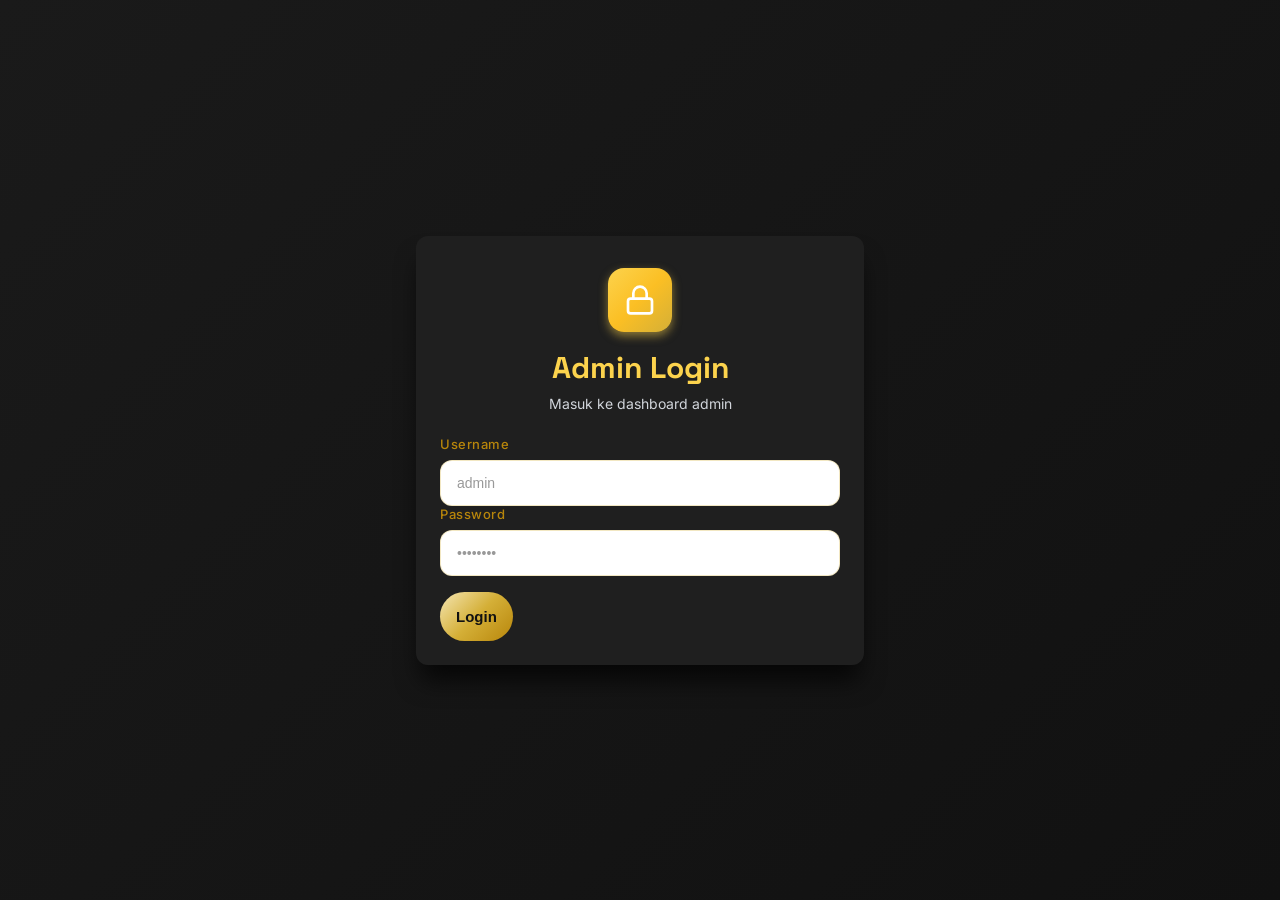
<file: admin-login.html>
<!DOCTYPE html>
<html lang="id">
<head>
    <meta charset="UTF-8">
    <meta name="viewport" content="width=device-width, initial-scale=1.0">
    <title>Admin Login - Undangan Digital</title>
    <link rel="stylesheet" href="style.css">
    <link href="https://fonts.googleapis.com/css2?family=Space+Grotesk:wght@400;500;600;700&family=Inter:wght@300;400;500;600&display=swap" rel="stylesheet">
</head>
<body>
    <div class="login-container">
        <div class="login-card" data-testid="login-card">
            <div class="login-header">
                <div class="login-icon">
                    <svg width="32" height="32" viewBox="0 0 24 24" fill="none" stroke="white" stroke-width="2">
                        <rect x="3" y="11" width="18" height="11" rx="2" ry="2"></rect>
                        <path d="M7 11V7a5 5 0 0 1 10 0v4"></path>
                    </svg>
                </div>
                <h1 data-testid="login-title">Admin Login</h1>
                <p>Masuk ke dashboard admin</p>
            </div>
            <form id="loginForm" class="login-body">
                <div class="form-group">
                    <label>Username</label>
                    <input type="text" id="username" placeholder="admin" required class="form-input" data-testid="login-username-input">
                </div>
                <div class="form-group">
                    <label>Password</label>
                    <input type="password" id="password" placeholder="••••••••" required class="form-input" data-testid="login-password-input">
                </div>
                <button type="submit" class="submit-btn" data-testid="login-submit-btn">Login</button>
            </form>
        </div>
    </div>

    <!-- Toast Notification -->
    <div id="toast" class="toast"></div>

    <script src="admin.js"></script>
    <script>
        document.getElementById('loginForm').addEventListener('submit', function(e) {
            e.preventDefault();

            const username = document.getElementById('username').value;
            const password = document.getElementById('password').value;

            if (username === "blundangan" && password === "10juni2024") {
                localStorage.setItem('isAdminLoggedIn', 'true');
                window.location.href = 'admin-dashboard.html';
            } else {
                alert("Username atau password salah!");
            }
        });
    </script>
</body>
</html>
</file>
<file: style.css>
* {
    margin: 0;
    padding: 0;
    box-sizing: border-box;
}

body {
    font-family: 'Inter', sans-serif;
    background:
        radial-gradient(circle at 20% 20%, rgba(212,175,55,0.08), transparent 40%),
        radial-gradient(circle at 80% 80%, rgba(212,175,55,0.06), transparent 40%),
        linear-gradient(135deg, #0b0b0b 0%, #111111 50%, #1a1a1a 100%);
    min-height: 100vh;
    color: #f5f5f5;
}

h1, h2, h3, h4, h5, h6 {
    font-family: 'Space Grotesk', sans-serif;
}

.container {
    max-width: 1280px;
    margin: 0 auto;
    padding: 0 1.5rem;
}

/* Hero Section */
.hero {
    background: 
        radial-gradient(circle at 20% 20%, rgba(212,175,55,0.15), transparent 40%),
        radial-gradient(circle at 80% 80%, rgba(184,134,11,0.12), transparent 40%),
        linear-gradient(135deg, #0f0f0f, #1a1a1a, #111111);

    padding: 6rem 1.5rem;
    text-align: center;
}

.hero-title {
    font-size: 3.75rem;
    font-weight: 700;
    background: linear-gradient(90deg, #d4af37, #f6e27a, #b8860b);
    -webkit-background-clip: text;
    -webkit-text-fill-color: transparent;
    margin-bottom: 1.5rem;
    letter-spacing: 1px;
}

.hero-subtitle {
    font-size: 1.125rem;
    color: #d1c7a3;
    max-width: 42rem;
    margin: 0 auto;
    line-height: 1.7;
}

.brand {
    font-family: 'Playfair Display', serif;
    font-size: 1.5rem;
    font-weight: 600;
    margin-bottom: 1rem;
    letter-spacing: 1px;

    /* Gold Gradient Text */
    background: linear-gradient(120deg, #b8860b, #d4af37, #f6e27a, #d4af37);
    -webkit-background-clip: text;
    -webkit-text-fill-color: transparent;

    /* Optional subtle glow */
    text-shadow: 0 0 8px rgba(212, 175, 55, 0.4);
}

@media (max-width: 768px) {
    .hero-title {
        font-size: 2.5rem;
    }
}

/* Filter Section */
.filter-section {
    background: #0f0f0f;
    border-bottom: 1px solid rgba(212,175,55,0.2);
    padding: 2rem 1.5rem;
}

.filter-wrapper {
    display: flex;
    align-items: center;
    gap: 1rem;
    flex-wrap: wrap;
}

.filter-label {
    display: flex;
    align-items: center;
    gap: 0.5rem;
    color: #d4af37;
    font-weight: 500;
}

.filter-btn {
    padding: 0.5rem 1.5rem;
    border: 1px solid rgba(212,175,55,0.4);
    background: transparent;
    border-radius: 9999px;
    cursor: pointer;
    font-size: 0.875rem;
    font-weight: 500;
    color: #e5d28a;
    transition: all 0.3s ease;
}

.filter-btn:hover {
    background: rgba(212,175,55,0.1);
    border-color: #d4af37;
    color: #f6e27a;
}

.filter-btn.active {
    background: linear-gradient(90deg, #b8860b, #d4af37, #f6e27a);
    color: #000;
    border-color: transparent;
    box-shadow: 0 0 15px rgba(212,175,55,0.5);
}

/* Invitations Section */
.invitations-section {
    padding: 4rem 1.5rem;
}

.invitations-grid {
    display: grid;
    grid-template-columns: repeat(auto-fill, minmax(280px, 1fr));
    gap: 2rem;
}

.card {
    background: #161616;
    border-radius: 1rem;
    overflow: hidden;
    border: 1px solid rgba(212,175,55,0.15);
    box-shadow: 0 10px 30px rgba(0,0,0,0.5);
    transition: all 0.4s ease;
}

.card:hover {
    transform: translateY(-6px);
    box-shadow: 0 20px 40px rgba(212,175,55,0.15);
}

.card-image {
    width: 100%;
    aspect-ratio: 16 / 9;
    object-fit: cover;
    border-radius: 0.5rem;
    margin-bottom: 1rem;
}

@media (min-width: 768px) {
    .card-image {
        height: 12rem;
        aspect-ratio: auto;
    }
}

.card-image img {
    width: 100%;
    height: 100%;
    object-fit: cover;
    display: block;
}

.category-badge {
    position: absolute;
    top: 1rem;
    right: 1rem;
    background: rgba(212,175,55,0.15);
    border: 1px solid rgba(212,175,55,0.3);
    backdrop-filter: blur(10px);
    padding: 0.25rem 0.75rem;
    border-radius: 0.375rem;
    font-size: 0.75rem;
    font-weight: 500;
    color: #d4af37;
}

.card-content {
    padding: 1.5rem;
}

.card-title {
    font-size: 1.5rem;
    font-weight: 700;
    color: #f5f5f5;
    margin-bottom: 0.5rem;
}

.card-description {
    font-size: 0.875rem;
    color: #a1a1aa;
    margin-bottom: 1rem;
}

.card-footer {
    display: flex;
    justify-content: space-between;
    align-items: center;
}

.card-price {
    font-size: 1.5rem;
    font-weight: 700;
    background: linear-gradient(135deg, #f5e6b3, #d4af37, #b8860b);
    -webkit-background-clip: text;
    -webkit-text-fill-color: transparent;
}

.demo-link {
    display: flex;
    align-items: center;
    gap: 0.25rem;
    color: #d4af37;
    text-decoration: none;
    font-size: 0.875rem;
    font-weight: 500;
}

.demo-link:hover {
    color: #f5e6b3;
}

.order-btn {
    width: 100%;
    padding: 1rem;
    margin-top: 1rem;
    background: linear-gradient(135deg, #f5e6b3, #d4af37, #b8860b);
    color: #111;
    border: none;
    border-radius: 9999px;
    font-weight: 600;
    cursor: pointer;
    transition: all 0.3s ease;
}

.order-btn:hover {
    transform: translateY(-2px);
    box-shadow: 0 10px 25px rgba(212,175,55,0.4);
}

/* Empty State */
.empty-state {
    text-align: center;
    padding: 5rem 1.5rem;
}

.empty-state svg {
    color: #d1d5db;
    margin-bottom: 1rem;
}

.empty-state p {
    color: #6b7280;
    font-size: 1.125rem;
}

/* Modal */
/* ===============================
   MODAL
=============================== */
.modal {
    position: fixed;
    inset: 0;
    display: none;
    align-items: center;
    justify-content: center;
    z-index: 1000;
}

.modal.active {
    display: flex;
}

.modal-overlay {
    position: absolute;
    inset: 0;
    background: rgba(0, 0, 0, 0.5);
    backdrop-filter: blur(4px);
}

.modal-content {
    position: relative;
    background: #fff;
    width: 100%;
    max-width: 480px;
    border-radius: 16px;
    padding: 28px;
    box-shadow: 0 20px 50px rgba(0,0,0,0.2);
    animation: fadeUp 0.3s ease;
}

@keyframes fadeUp {
    from {
        opacity: 0;
        transform: translateY(20px);
    }
    to {
        opacity: 1;
        transform: translateY(0);
    }
}

/* ===============================
   MODAL HEADER
=============================== */
.modal-header {
    display: flex;
    justify-content: space-between;
    align-items: center;
    margin-bottom: 25px;
}

.modal-header h2 {
    font-family: 'Playfair Display', serif;
    font-size: 24px;
    font-weight: 600;
    background: linear-gradient(135deg, #f5e6b3, #d4af37, #b8860b);
    -webkit-background-clip: text;
    -webkit-text-fill-color: transparent;
    letter-spacing: 1px;
}

/* Close Button */
.close-btn {
    background: rgba(212,175,55,0.1);
    border: 1px solid rgba(212,175,55,0.3);
    color: #d4af37;
    font-size: 18px;
    width: 36px;
    height: 36px;
    border-radius: 50%;
    cursor: pointer;
    transition: all 0.3s ease;
}

.close-btn:hover {
    background: #d4af37;
    color: #111;
}

/* ===============================
   FORM
=============================== */
.order-form {
    display: flex;
    flex-direction: column;
    gap: 20px;
}

/* FORM GROUP */
.form-group {
    display: flex;
    flex-direction: column;
    gap: 8px;
}

.form-group label {
    font-size: 13px;
    font-weight: 500;
    color: #b8860b;
    letter-spacing: 0.5px;
}

/* INPUT FIELD */
.form-group input {
    padding: 14px 16px;
    border-radius: 12px;
    border: 1px solid rgba(212,175,55,0.3);
    background: #ffffff;
    font-size: 14px;
    color: #111;
    transition: all 0.3s ease;
}

/* Placeholder */
.form-group input::placeholder {
    color: #999;
}

/* Focus Effect */
.form-group input:focus {
    border-color: #d4af37;
    outline: none;
    box-shadow: 0 0 0 3px rgba(212,175,55,0.15);
}

/* ===============================
   SUBMIT BUTTON
=============================== */
.submit-btn {
    margin-top: 16px;
    padding: 16px;
    border-radius: 50px;
    border: none;
    font-weight: 600;
    font-size: 15px;
    color: #111;
    cursor: pointer;
    background: linear-gradient(135deg, #f5e6b3, #d4af37, #b8860b);
    transition: all 0.3s ease;
}

.submit-btn:hover {
    transform: translateY(-3px);
    box-shadow: 0 15px 35px rgba(212,175,55,0.35);
}

/* Toast */
.toast {
    position: fixed;
    top: 2rem;
    right: 2rem;
    background: #1a1a1a;
    color: #fcd34d;
    padding: 1rem 1.5rem;
    border-radius: 0.5rem;
    box-shadow: 0 8px 20px rgba(0, 0, 0, 0.5);
    font-weight: 500;
    z-index: 2000;
    transform: translateX(200%);
    transition: transform 0.3s, opacity 0.3s;
    opacity: 0;
}

.toast.show {
    transform: translateX(0);
    opacity: 1;
}

.toast.success {
    border-left: 4px solid #facc15;
}

.toast.error {
    border-left: 4px solid #f87171;
}

/* Login Page */
.login-container {
    min-height: 100vh;
    display: flex;
    align-items: center;
    justify-content: center;
    padding: 1.5rem;
    background: linear-gradient(135deg, #1a1a1a, #111111); /* gelap elegan */
}

.login-card {
    background: #1f1f1f; /* card gelap */
    border-radius: 0.75rem;
    box-shadow: 0 20px 25px -5px rgba(0, 0, 0, 0.7); /* shadow lebih dramatis */
    width: 100%;
    max-width: 28rem;
}

.login-header {
    padding: 2rem 1.5rem 1.5rem;
    text-align: center;
}

.login-icon {
    width: 4rem;
    height: 4rem;
    background: linear-gradient(135deg, #fcd34d, #fbbf24, #d4af37); /* emas mewah */
    border-radius: 1rem;
    display: flex;
    align-items: center;
    justify-content: center;
    margin: 0 auto 1rem;
    box-shadow: 0 4px 10px rgba(252, 211, 77, 0.5); /* glow lembut */
}

.login-header h1 {
    font-size: 1.875rem;
    font-weight: 700;
    color: #fcd34d; /* judul emas */
    margin-bottom: 0.5rem;
}

.login-header p {
    color: #d1d5db; /* teks putih ke abu-abu */
    font-size: 0.875rem;
}

.login-body {
    padding: 0 1.5rem 1.5rem;
}

.admin-header {
    background: #1f1f1f; /* gelap elegan */
    border-bottom: 1px solid #333333;
    box-shadow: 0 2px 4px rgba(0, 0, 0, 0.7);
}

.admin-header .container {
    display: flex;
    justify-content: space-between;
    align-items: center;
    padding: 1rem 1.5rem;
}

.admin-header h1 {
    font-size: 1.5rem;
    font-weight: 700;
    color: #fcd34d; /* judul emas */
}

.logout-btn {
    display: flex;
    align-items: center;
    gap: 0.5rem;
    padding: 0.5rem 1rem;
    background: #1a1a1a;
    border: 1px solid #fcd34d;
    border-radius: 9999px;
    cursor: pointer;
    font-weight: 500;
    color: #fcd34d;
    transition: all 0.2s;
}

.logout-btn:hover {
    background: #292929;
}

.admin-main {
    padding: 2rem 1.5rem;
}

.tabs {
    display: grid;
    grid-template-columns: repeat(2, 1fr);
    max-width: 28rem;
    gap: 0.25rem;
    background: #292929;
    padding: 0.25rem;
    border-radius: 0.5rem;
    margin-bottom: 2rem;
}

.tab-btn {
    display: flex;
    align-items: center;
    justify-content: center;
    gap: 0.5rem;
    padding: 0.75rem 1rem;
    background: transparent;
    border: none;
    border-radius: 0.375rem;
    cursor: pointer;
    font-weight: 500;
    color: #d1d5db;
    transition: all 0.2s;
}

.tab-btn.active {
    background: #1f1f1f;
    color: #fcd34d;
    box-shadow: 0 2px 4px rgba(0, 0, 0, 0.7);
}

.tab-content {
    display: none;
}

.tab-content.active {
    display: block;
}

.add-btn {
    display: inline-flex;
    align-items: center;
    gap: 0.5rem;
    padding: 0.75rem 1.5rem;
    background: linear-gradient(to right, #fcd34d, #fbbf24); /* tombol emas */
    color: #1a1a1a;
    border: none;
    border-radius: 9999px;
    font-weight: 500;
    cursor: pointer;
    margin-bottom: 1.5rem;
    transition: all 0.3s;
}

.add-btn:hover {
    background: linear-gradient(to right, #fbbf24, #d4af37);
}

.admin-grid {
    display: grid;
    grid-template-columns: repeat(auto-fill, minmax(280px, 1fr));
    gap: 1.5rem;
}

.admin-card {
    background: #1a1a1a;
    border-radius: 0.75rem;
    padding: 1.5rem;
    box-shadow: 0 4px 10px rgba(0, 0, 0, 0.7);
    color: #e5e7eb;
}

.admin-card-image {
    width: 100%;
    height: 12rem;
    object-fit: cover;
    border-radius: 0.5rem;
    margin-bottom: 1rem;
}

.admin-card h3 {
    font-size: 1.125rem;
    font-weight: 700;
    color: #fcd34d;
    margin-bottom: 0.25rem;
}

.admin-card p {
    font-size: 0.875rem;
    color: #d1d5db;
    margin-bottom: 0.5rem;
}

.admin-card-price {
    font-size: 1.125rem;
    font-weight: 700;
    color: #fcd34d;
    margin-bottom: 1rem;
}

.admin-card-actions {
    display: flex;
    gap: 0.5rem;
}

.btn-icon {
    padding: 0.5rem;
    border: 1px solid #fcd34d;
    background: #1a1a1a;
    border-radius: 0.375rem;
    cursor: pointer;
    color: #fcd34d;
    transition: all 0.2s;
}

.btn-icon:hover {
    background: #292929;
}

.btn-delete {
    background: #b91c1c; /* merah gelap elegan */
    color: #fcd34d;
    border-color: #b91c1c;
}

.btn-delete:hover {
    background: #991b1b;
}

.btn-text {
    padding: 0.5rem 1rem;
    border: 1px solid #fcd34d;
    background: #1a1a1a;
    border-radius: 0.375rem;
    cursor: pointer;
    font-size: 0.875rem;
    font-weight: 500;
    display: flex;
    align-items: center;
    gap: 0.5rem;
    color: #fcd34d;
    transition: all 0.2s;
}

.btn-text:hover {
    background: #292929;
}

.btn-text.btn-delete {
    background: #b91c1c;
    color: #fcd34d;
    border-color: #b91c1c;
}

.btn-text.btn-delete:hover {
    background: #991b1b;
}

@keyframes modalFade {
    from { opacity: 0; transform: translateY(20px); }
    to { opacity: 1; transform: translateY(0); }
}

@media (max-width: 768px) {
    .invitations-grid {
        grid-template-columns: 1fr;
        gap: 1.5rem;
    }
}
@media (max-width: 768px) {
    .invitations-grid {
        grid-template-columns: 1fr;
        gap: 1.5rem;
    }
}
</file>
